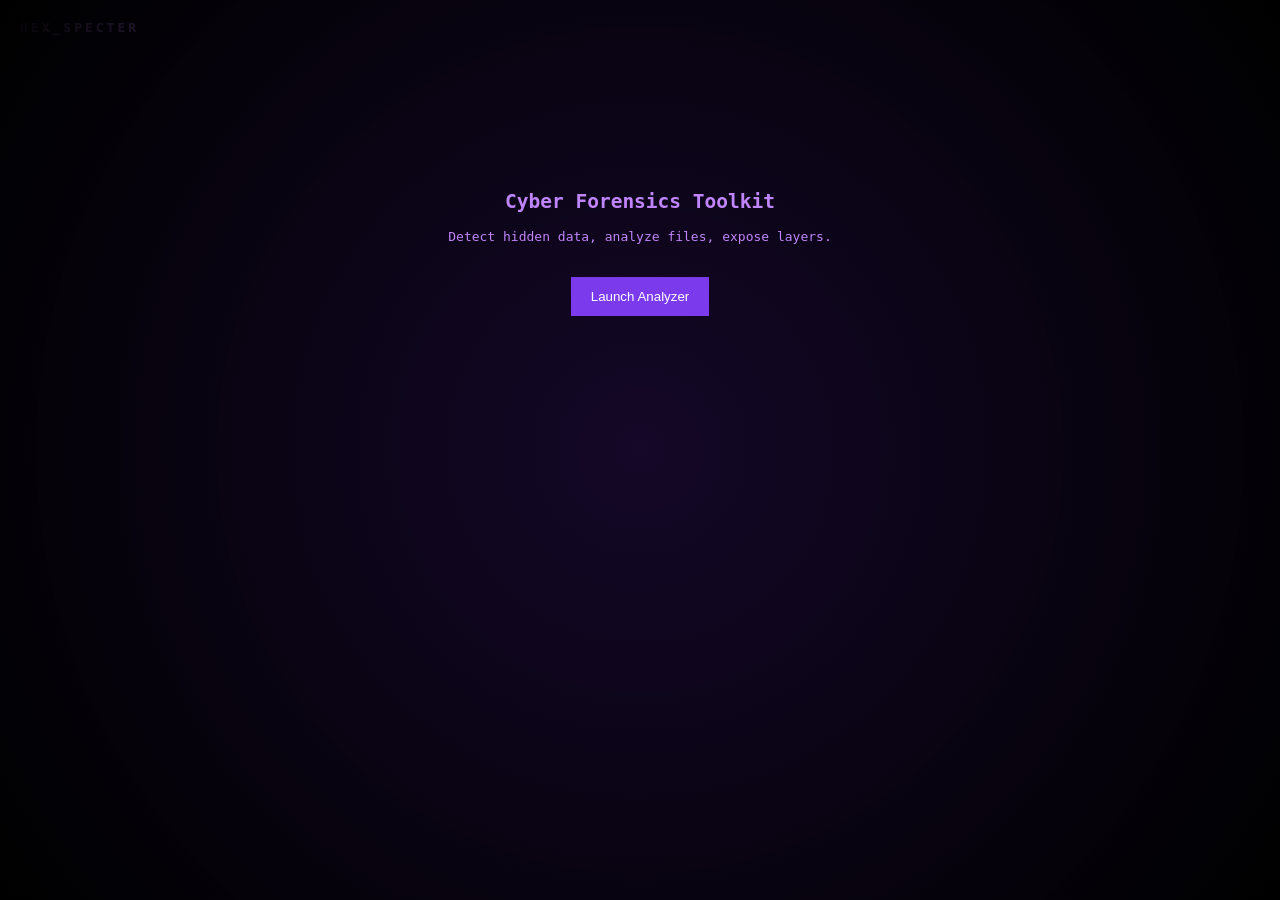
<file: website/index.html>
<!DOCTYPE html>
<html lang="en">
<head>
<meta charset="UTF-8" />
<meta name="viewport" content="width=device-width, initial-scale=1.0"/>
<title>HEX_SPECTER</title>
<link rel="stylesheet" href="style.css">
</head>

<body>

<div class="bg"></div>

<nav>
  <div class="logo">HEX_SPECTER</div>
</nav>

<section class="hero">
  <h1>Cyber Forensics Toolkit</h1>
  <p>Detect hidden data, analyze files, expose layers.</p>

  <button onclick="window.location.href='app.html'">
    Launch Analyzer
  </button>
</section>

<script src="script.js"></script>
</body>
</html>
</file>
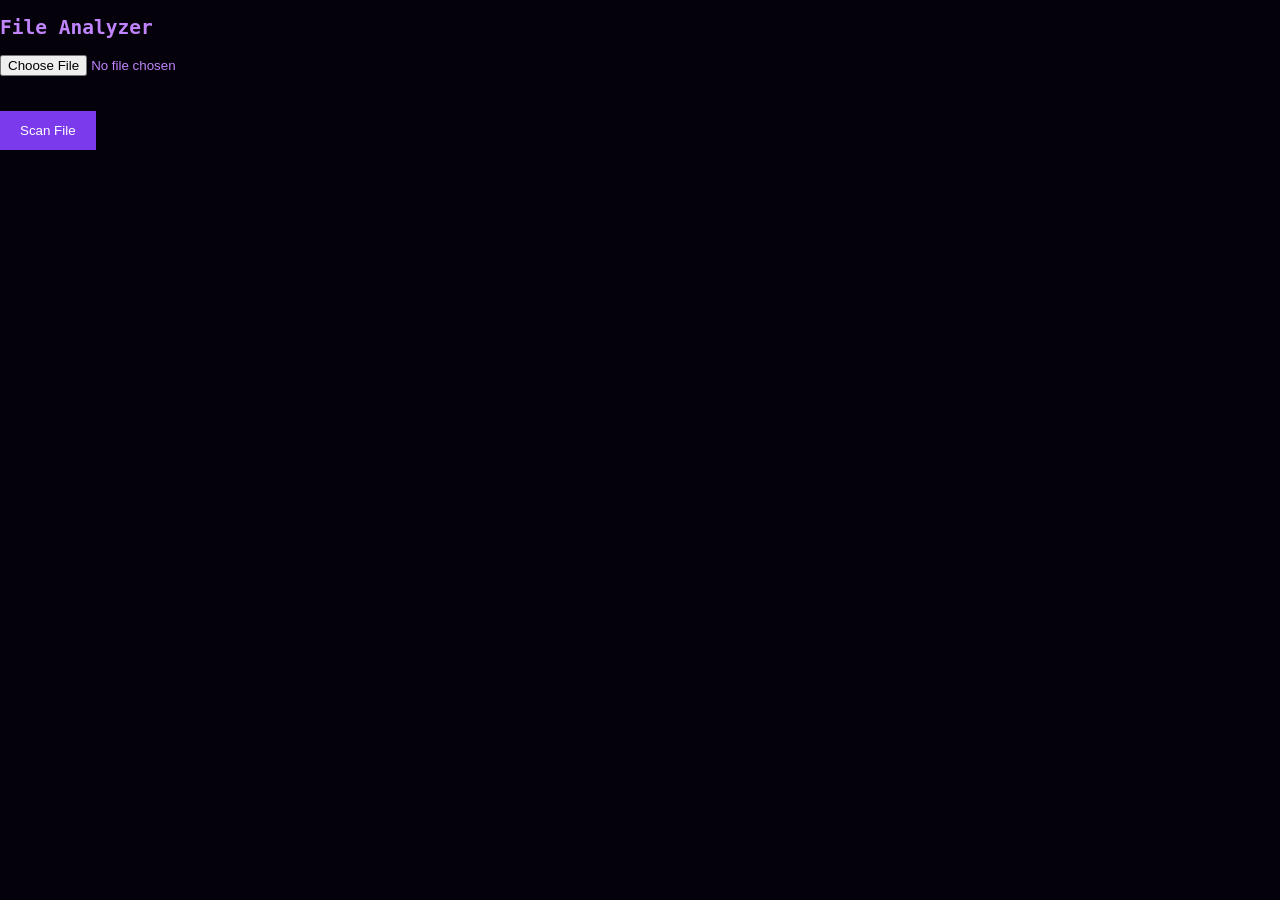
<file: website/app.html>
<!DOCTYPE html>
<html>
<head>
<title>Analyzer</title>
<link rel="stylesheet" href="style.css">
</head>

<body>

<h2>File Analyzer</h2>

<input type="file" id="file">
<br><br>

<button onclick="analyze()">Scan File</button>

<pre id="output"></pre>

<script>
async function analyze() {
  const file = document.getElementById("file").files[0];

  let formData = new FormData();
  formData.append("file", file);

  const res = await fetch("http://127.0.0.1:5000/analyze", {
    method: "POST",
    body: formData
  });

  const data = await res.json();

  document.getElementById("output").innerText =
    JSON.stringify(data, null, 2);
}
</script>

</body>
</html>
</file>
<file: website/style.css>
body {
  margin: 0;
  font-family: monospace;
  background: #05010a;
  color: #c084fc;
  overflow: hidden;
}

.bg {
  position: fixed;
  width: 100%;
  height: 100%;
  background: radial-gradient(circle, #7c3aed22, #000);
  animation: pulse 6s infinite;
}

@keyframes pulse {
  0% { transform: scale(1); }
  50% { transform: scale(1.1); }
  100% { transform: scale(1); }
}

nav {
  padding: 20px;
}

.logo {
  font-weight: bold;
  letter-spacing: 3px;
}

.hero {
  position: relative;
  text-align: center;
  margin-top: 15vh;
}

button {
  margin-top: 20px;
  padding: 12px 20px;
  background: #7c3aed;
  color: white;
  border: none;
  cursor: pointer;
}
</file>
